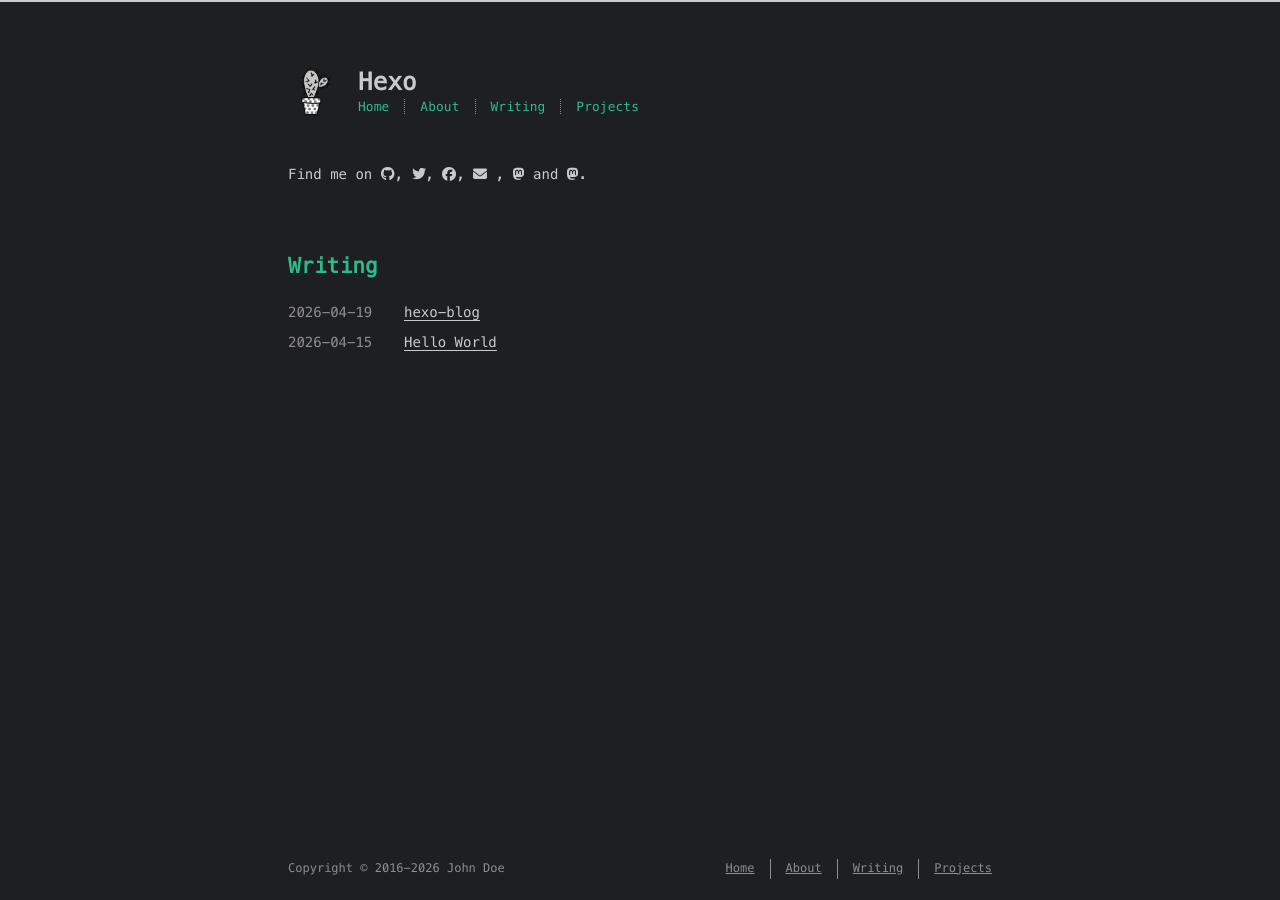
<file: index.html>
<!DOCTYPE html>
<html lang=en>
<head>
    <!-- so meta -->
    <meta charset="utf-8">
    <meta http-equiv="X-UA-Compatible" content="IE=edge">
    <meta name="HandheldFriendly" content="True">
    <meta name="viewport" content="width=device-width, initial-scale=1, maximum-scale=5" />
    <meta property="og:type" content="website">
<meta property="og:title" content="Hexo">
<meta property="og:url" content="http://example.com/index.html">
<meta property="og:site_name" content="Hexo">
<meta property="og:locale" content="en_US">
<meta property="article:author" content="John Doe">
<meta name="twitter:card" content="summary">
    
    
      
        
          <link rel="shortcut icon" href="/images/favicon.ico">
        
      
      
        
          <link rel="icon" type="image/png" href="/images/favicon-192x192.png" sizes="192x192">
        
      
      
        
          <link rel="apple-touch-icon" sizes="180x180" href="/images/apple-touch-icon.png">
        
      
    
    <!-- title -->
    <title>Hexo</title>
    <!-- async scripts -->
    <!-- Google Analytics -->


    <!-- Umami Analytics -->


    <!-- styles -->
    
<link rel="stylesheet" href="/css/style.css">

    <!-- persian styles -->
    
    <!-- rss -->
    
    
	<!-- mathjax -->
	
<meta name="generator" content="Hexo 8.1.1"></head>

<body class="max-width mx-auto px3 ltr">
    
    <div class="content index py4 h-card">
        
          <header id="header">
  <a class="u-url u-uid" href="/">
  
    
      <img id="logo" alt class="u-logo" src="/images/logo.png" />
    
  
    <div id="title">
      <h1 class="p-name">Hexo</h1>
    </div>
  </a>
  <div id="nav">
    <ul>
      <li class="icon">
        <a href="#" aria-label="Menu"><i class="fa-solid fa-bars fa-2x"></i></a>
      </li>
      <!--
     --><li><a href="/">Home</a></li><!--
   --><!--
     --><li><a href="/about/">About</a></li><!--
   --><!--
     --><li><a href="/archives/">Writing</a></li><!--
   --><!--
     --><li><a target="_blank" rel="noopener" href="http://github.com/probberechts">Projects</a></li><!--
   -->
    </ul>
  </div>
</header>

        
        <section id="about" class="p-note">
  
  
    <p>
      Find me on
      
      
      
        
        
          <a class="icon u-url" target="_blank" rel="noopener me" href="http://github.com/probberechts/cactus-dark" aria-label="github" title="github">
            <i class="fa-brands fa-github"></i><!--
      ---></a><!--
    ---><!--
    --->, 
        
      
        
        
          <a class="icon u-url" target="_blank" rel="noopener me" href="/" aria-label="twitter" title="twitter">
            <i class="fa-brands fa-twitter"></i><!--
      ---></a><!--
    ---><!--
    --->, 
        
      
        
        
          <a class="icon u-url" target="_blank" rel="noopener me" href="/" aria-label="facebook" title="facebook">
            <i class="fa-brands fa-facebook"></i><!--
      ---></a><!--
    ---><!--
    --->, 
        
      
        
        
          <a class="icon u-email" target="_blank" rel="noopener" href="mailto:name@email.com" aria-label="mail" title="mail">
            <i class="fa-solid fa-envelope"></i><!--
      ---></a>
        <!--
    --->, 
        
      
        
        
          <a class="icon u-url" target="_blank" rel="noopener me" href="https://mastodon.social/@alice" aria-label="mastodon.social" title="mastodon.social">
            <i class="fa-brands fa-mastodon"></i><!--
      ---></a><!--
    ---><!--
    ---> and 
        
      
        
        
          <a class="icon u-url" target="_blank" rel="noopener me" href="https://fosstodon.org/@alice" aria-label="fosstodon.org" title="fosstodon.org">
            <i class="fa-brands fa-mastodon"></i><!--
      ---></a><!--
    ---><!--
    --->.
        
      
    </p>
  
</section>

<section id="writing">
  <span class="h1"><a href="/archives/">Writing</a></span>
  
  <ul class="post-list">
    
    
      
    
    
      <li class="post-item">
        
    <div class="meta">
      
        
          <time datetime="2026-04-19T14:25:32.000Z" class="dt-published" itemprop="datePublished">2026-04-19</time>
        
      
    </div>


        <span>
    
        <a class="" href="/2026/04/19/hexo-blog/">hexo-blog</a>
    


</span>
      </li>
    
      <li class="post-item">
        
    <div class="meta">
      
        
          <time datetime="2026-04-15T02:03:24.305Z" class="dt-published" itemprop="datePublished">2026-04-15</time>
        
      
    </div>


        <span>
    
        <a class="" href="/2026/04/15/hello-world/">Hello World</a>
    


</span>
      </li>
    
  </ul>
  
</section>



        
        <footer id="footer">
  <div class="footer-left">
    Copyright &copy;
    
    
    2016-2026
    John Doe
  </div>
  <div class="footer-right">
    <nav>
      <ul>
        <!--
       --><li><a href="/">Home</a></li><!--
     --><!--
       --><li><a href="/about/">About</a></li><!--
     --><!--
       --><li><a href="/archives/">Writing</a></li><!--
     --><!--
       --><li><a target="_blank" rel="noopener" href="http://github.com/probberechts">Projects</a></li><!--
     -->
      </ul>
    </nav>
  </div>
</footer>

    </div>
    <!-- styles -->



  <link rel="preload" as="style" href="https://cdnjs.cloudflare.com/ajax/libs/font-awesome/6.4.0/css/all.min.css" crossorigin="anonymous" onload="this.onload=null;this.rel='stylesheet'"/>


    <!-- jquery -->

  <script src="https://cdnjs.cloudflare.com/ajax/libs/jquery/3.6.0/jquery.min.js" crossorigin="anonymous"></script>




<!-- clipboard -->


<script src="/js/main.js"></script>

<!-- search -->

<!-- Baidu Analytics -->

<!-- Cloudflare Analytics -->

<!-- Disqus Comments -->

<!-- utterances Comments -->

</body>
</html>
</file>
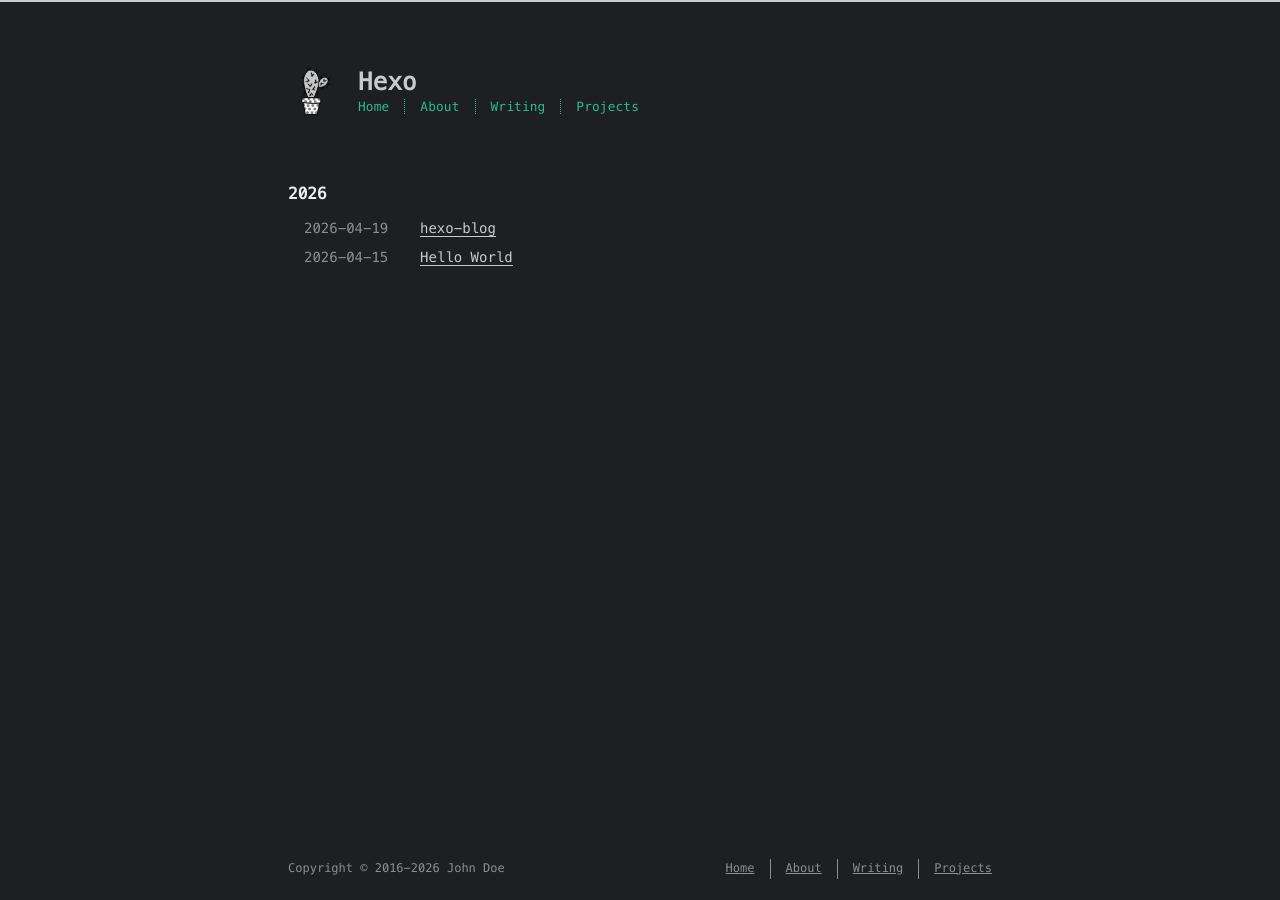
<file: archives/index.html>
<!DOCTYPE html>
<html lang=en>
<head>
    <!-- so meta -->
    <meta charset="utf-8">
    <meta http-equiv="X-UA-Compatible" content="IE=edge">
    <meta name="HandheldFriendly" content="True">
    <meta name="viewport" content="width=device-width, initial-scale=1, maximum-scale=5" />
    <meta property="og:type" content="website">
<meta property="og:title" content="Hexo">
<meta property="og:url" content="http://example.com/archives/index.html">
<meta property="og:site_name" content="Hexo">
<meta property="og:locale" content="en_US">
<meta property="article:author" content="John Doe">
<meta name="twitter:card" content="summary">
    
    
      
        
          <link rel="shortcut icon" href="/images/favicon.ico">
        
      
      
        
          <link rel="icon" type="image/png" href="/images/favicon-192x192.png" sizes="192x192">
        
      
      
        
          <link rel="apple-touch-icon" sizes="180x180" href="/images/apple-touch-icon.png">
        
      
    
    <!-- title -->
    <title>Writing</title>
    <!-- async scripts -->
    <!-- Google Analytics -->


    <!-- Umami Analytics -->


    <!-- styles -->
    
<link rel="stylesheet" href="/css/style.css">

    <!-- persian styles -->
    
    <!-- rss -->
    
    
	<!-- mathjax -->
	
<meta name="generator" content="Hexo 8.1.1"></head>

<body class="max-width mx-auto px3 ltr">
    
    <div class="content index py4 ">
        
          <header id="header">
  <a class="u-url u-uid" href="/">
  
    
      <img id="logo" alt class="u-logo" src="/images/logo.png" />
    
  
    <div id="title">
      <h1 class="p-name">Hexo</h1>
    </div>
  </a>
  <div id="nav">
    <ul>
      <li class="icon">
        <a href="#" aria-label="Menu"><i class="fa-solid fa-bars fa-2x"></i></a>
      </li>
      <!--
     --><li><a href="/">Home</a></li><!--
   --><!--
     --><li><a href="/about/">About</a></li><!--
   --><!--
     --><li><a href="/archives/">Writing</a></li><!--
   --><!--
     --><li><a target="_blank" rel="noopener" href="http://github.com/probberechts">Projects</a></li><!--
   -->
    </ul>
  </div>
</header>

        
        <div id="archive">
  <ul class="post-list">
    
    
    
    
      
      
      
      
        <li class="post-year"><h2>2026</h2></li>
      
      <li class="post-item">
        
    <div class="meta">
      
        
          <time datetime="2026-04-19T14:25:32.000Z" class="dt-published" itemprop="datePublished">2026-04-19</time>
        
      
    </div>


        <span>
    
        <a class="" href="/2026/04/19/hexo-blog/">hexo-blog</a>
    


</span>
      </li>
    
      
      
      
      
      <li class="post-item">
        
    <div class="meta">
      
        
          <time datetime="2026-04-15T02:03:24.305Z" class="dt-published" itemprop="datePublished">2026-04-15</time>
        
      
    </div>


        <span>
    
        <a class="" href="/2026/04/15/hello-world/">Hello World</a>
    


</span>
      </li>
    
  </ul>
  

</div>

        
        <footer id="footer">
  <div class="footer-left">
    Copyright &copy;
    
    
    2016-2026
    John Doe
  </div>
  <div class="footer-right">
    <nav>
      <ul>
        <!--
       --><li><a href="/">Home</a></li><!--
     --><!--
       --><li><a href="/about/">About</a></li><!--
     --><!--
       --><li><a href="/archives/">Writing</a></li><!--
     --><!--
       --><li><a target="_blank" rel="noopener" href="http://github.com/probberechts">Projects</a></li><!--
     -->
      </ul>
    </nav>
  </div>
</footer>

    </div>
    <!-- styles -->



  <link rel="preload" as="style" href="https://cdnjs.cloudflare.com/ajax/libs/font-awesome/6.4.0/css/all.min.css" crossorigin="anonymous" onload="this.onload=null;this.rel='stylesheet'"/>


    <!-- jquery -->

  <script src="https://cdnjs.cloudflare.com/ajax/libs/jquery/3.6.0/jquery.min.js" crossorigin="anonymous"></script>




<!-- clipboard -->


<script src="/js/main.js"></script>

<!-- search -->

<!-- Baidu Analytics -->

<!-- Cloudflare Analytics -->

<!-- Disqus Comments -->

<!-- utterances Comments -->

</body>
</html>
</file>
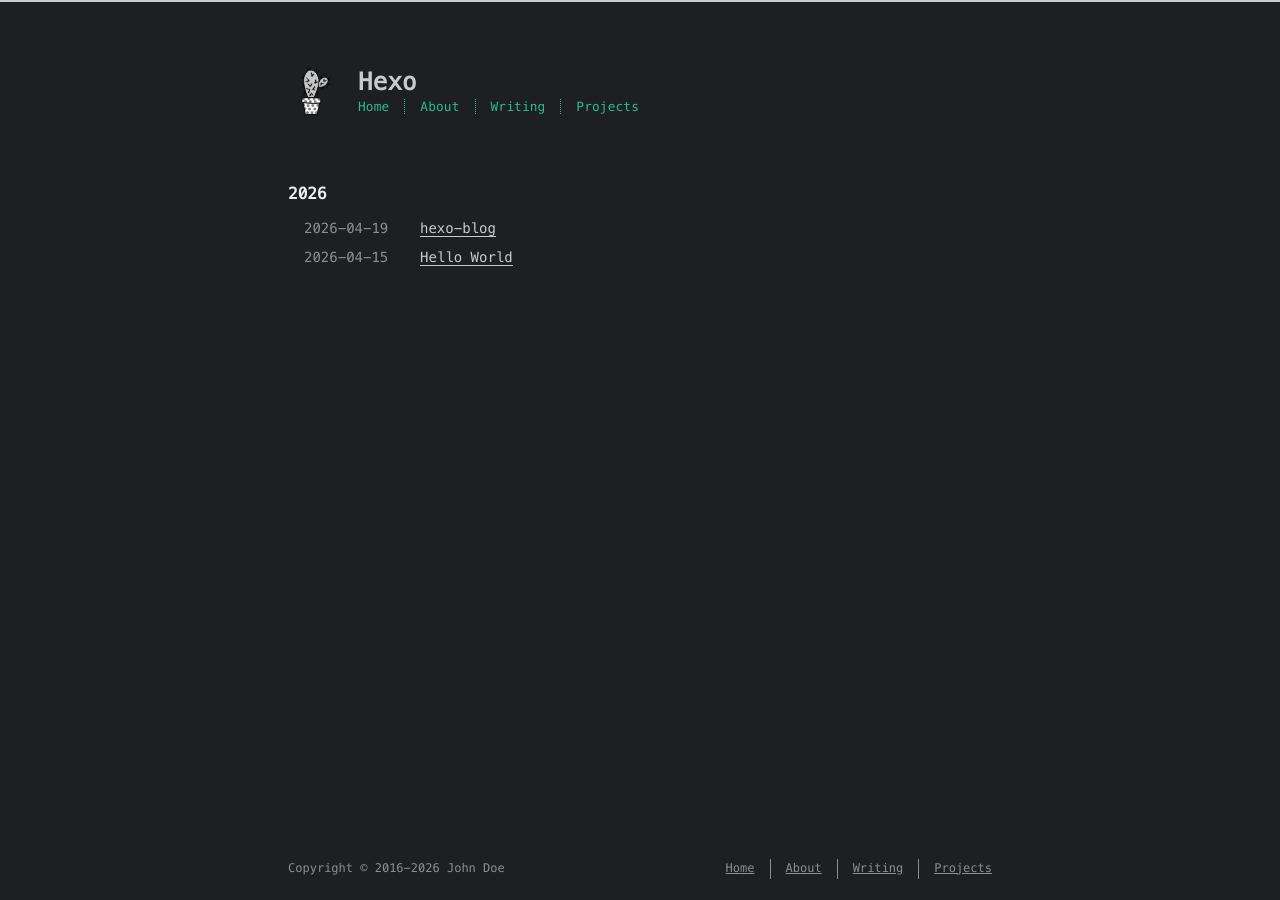
<file: archives/2026/index.html>
<!DOCTYPE html>
<html lang=en>
<head>
    <!-- so meta -->
    <meta charset="utf-8">
    <meta http-equiv="X-UA-Compatible" content="IE=edge">
    <meta name="HandheldFriendly" content="True">
    <meta name="viewport" content="width=device-width, initial-scale=1, maximum-scale=5" />
    <meta property="og:type" content="website">
<meta property="og:title" content="Hexo">
<meta property="og:url" content="http://example.com/archives/2026/index.html">
<meta property="og:site_name" content="Hexo">
<meta property="og:locale" content="en_US">
<meta property="article:author" content="John Doe">
<meta name="twitter:card" content="summary">
    
    
      
        
          <link rel="shortcut icon" href="/images/favicon.ico">
        
      
      
        
          <link rel="icon" type="image/png" href="/images/favicon-192x192.png" sizes="192x192">
        
      
      
        
          <link rel="apple-touch-icon" sizes="180x180" href="/images/apple-touch-icon.png">
        
      
    
    <!-- title -->
    <title>Writing: 2026</title>
    <!-- async scripts -->
    <!-- Google Analytics -->


    <!-- Umami Analytics -->


    <!-- styles -->
    
<link rel="stylesheet" href="/css/style.css">

    <!-- persian styles -->
    
    <!-- rss -->
    
    
	<!-- mathjax -->
	
<meta name="generator" content="Hexo 8.1.1"></head>

<body class="max-width mx-auto px3 ltr">
    
    <div class="content index py4 ">
        
          <header id="header">
  <a class="u-url u-uid" href="/">
  
    
      <img id="logo" alt class="u-logo" src="/images/logo.png" />
    
  
    <div id="title">
      <h1 class="p-name">Hexo</h1>
    </div>
  </a>
  <div id="nav">
    <ul>
      <li class="icon">
        <a href="#" aria-label="Menu"><i class="fa-solid fa-bars fa-2x"></i></a>
      </li>
      <!--
     --><li><a href="/">Home</a></li><!--
   --><!--
     --><li><a href="/about/">About</a></li><!--
   --><!--
     --><li><a href="/archives/">Writing</a></li><!--
   --><!--
     --><li><a target="_blank" rel="noopener" href="http://github.com/probberechts">Projects</a></li><!--
   -->
    </ul>
  </div>
</header>

        
        <div id="archive">
  <ul class="post-list">
    
    
    
    
      
      
      
      
        <li class="post-year"><h2>2026</h2></li>
      
      <li class="post-item">
        
    <div class="meta">
      
        
          <time datetime="2026-04-19T14:25:32.000Z" class="dt-published" itemprop="datePublished">2026-04-19</time>
        
      
    </div>


        <span>
    
        <a class="" href="/2026/04/19/hexo-blog/">hexo-blog</a>
    


</span>
      </li>
    
      
      
      
      
      <li class="post-item">
        
    <div class="meta">
      
        
          <time datetime="2026-04-15T02:03:24.305Z" class="dt-published" itemprop="datePublished">2026-04-15</time>
        
      
    </div>


        <span>
    
        <a class="" href="/2026/04/15/hello-world/">Hello World</a>
    


</span>
      </li>
    
  </ul>
  

</div>

        
        <footer id="footer">
  <div class="footer-left">
    Copyright &copy;
    
    
    2016-2026
    John Doe
  </div>
  <div class="footer-right">
    <nav>
      <ul>
        <!--
       --><li><a href="/">Home</a></li><!--
     --><!--
       --><li><a href="/about/">About</a></li><!--
     --><!--
       --><li><a href="/archives/">Writing</a></li><!--
     --><!--
       --><li><a target="_blank" rel="noopener" href="http://github.com/probberechts">Projects</a></li><!--
     -->
      </ul>
    </nav>
  </div>
</footer>

    </div>
    <!-- styles -->



  <link rel="preload" as="style" href="https://cdnjs.cloudflare.com/ajax/libs/font-awesome/6.4.0/css/all.min.css" crossorigin="anonymous" onload="this.onload=null;this.rel='stylesheet'"/>


    <!-- jquery -->

  <script src="https://cdnjs.cloudflare.com/ajax/libs/jquery/3.6.0/jquery.min.js" crossorigin="anonymous"></script>




<!-- clipboard -->


<script src="/js/main.js"></script>

<!-- search -->

<!-- Baidu Analytics -->

<!-- Cloudflare Analytics -->

<!-- Disqus Comments -->

<!-- utterances Comments -->

</body>
</html>
</file>
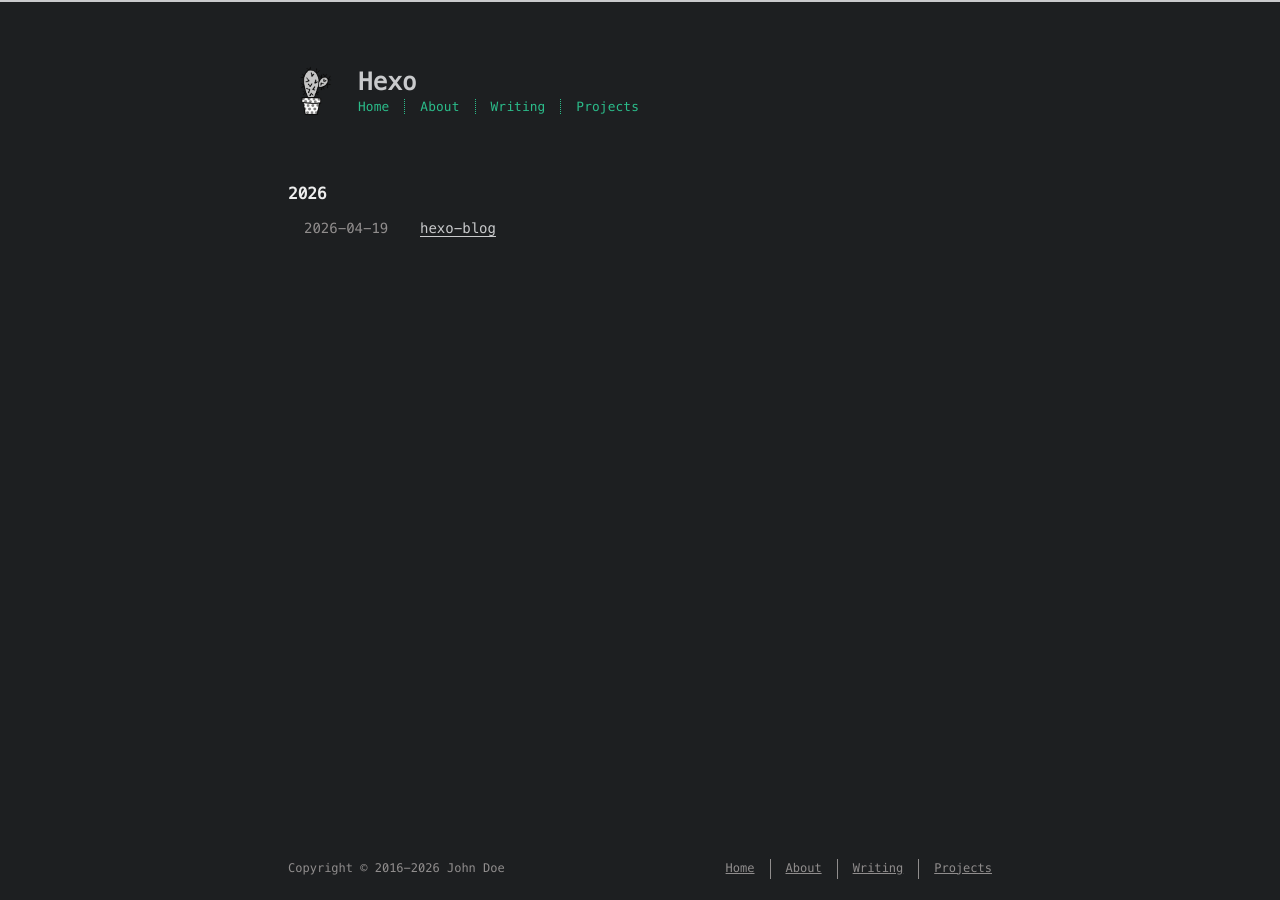
<file: tags/hexo部署/index.html>
<!DOCTYPE html>
<html lang=en>
<head>
    <!-- so meta -->
    <meta charset="utf-8">
    <meta http-equiv="X-UA-Compatible" content="IE=edge">
    <meta name="HandheldFriendly" content="True">
    <meta name="viewport" content="width=device-width, initial-scale=1, maximum-scale=5" />
    <meta property="og:type" content="website">
<meta property="og:title" content="Hexo">
<meta property="og:url" content="http://example.com/tags/hexo%E9%83%A8%E7%BD%B2/index.html">
<meta property="og:site_name" content="Hexo">
<meta property="og:locale" content="en_US">
<meta property="article:author" content="John Doe">
<meta name="twitter:card" content="summary">
    
    
      
        
          <link rel="shortcut icon" href="/images/favicon.ico">
        
      
      
        
          <link rel="icon" type="image/png" href="/images/favicon-192x192.png" sizes="192x192">
        
      
      
        
          <link rel="apple-touch-icon" sizes="180x180" href="/images/apple-touch-icon.png">
        
      
    
    <!-- title -->
    <title>Tag: hexo部署</title>
    <!-- async scripts -->
    <!-- Google Analytics -->


    <!-- Umami Analytics -->


    <!-- styles -->
    
<link rel="stylesheet" href="/css/style.css">

    <!-- persian styles -->
    
    <!-- rss -->
    
    
	<!-- mathjax -->
	
<meta name="generator" content="Hexo 8.1.1"></head>

<body class="max-width mx-auto px3 ltr">
    
    <div class="content index py4 ">
        
          <header id="header">
  <a class="u-url u-uid" href="/">
  
    
      <img id="logo" alt class="u-logo" src="/images/logo.png" />
    
  
    <div id="title">
      <h1 class="p-name">Hexo</h1>
    </div>
  </a>
  <div id="nav">
    <ul>
      <li class="icon">
        <a href="#" aria-label="Menu"><i class="fa-solid fa-bars fa-2x"></i></a>
      </li>
      <!--
     --><li><a href="/">Home</a></li><!--
   --><!--
     --><li><a href="/about/">About</a></li><!--
   --><!--
     --><li><a href="/archives/">Writing</a></li><!--
   --><!--
     --><li><a target="_blank" rel="noopener" href="http://github.com/probberechts">Projects</a></li><!--
   -->
    </ul>
  </div>
</header>

        
        <div id="archive">
  <ul class="post-list">
    
    
    
    
      
      
      
      
        <li class="post-year"><h2>2026</h2></li>
      
      <li class="post-item">
        
    <div class="meta">
      
        
          <time datetime="2026-04-19T14:25:32.000Z" class="dt-published" itemprop="datePublished">2026-04-19</time>
        
      
    </div>


        <span>
    
        <a class="" href="/2026/04/19/hexo-blog/">hexo-blog</a>
    


</span>
      </li>
    
  </ul>
  

</div>

        
        <footer id="footer">
  <div class="footer-left">
    Copyright &copy;
    
    
    2016-2026
    John Doe
  </div>
  <div class="footer-right">
    <nav>
      <ul>
        <!--
       --><li><a href="/">Home</a></li><!--
     --><!--
       --><li><a href="/about/">About</a></li><!--
     --><!--
       --><li><a href="/archives/">Writing</a></li><!--
     --><!--
       --><li><a target="_blank" rel="noopener" href="http://github.com/probberechts">Projects</a></li><!--
     -->
      </ul>
    </nav>
  </div>
</footer>

    </div>
    <!-- styles -->



  <link rel="preload" as="style" href="https://cdnjs.cloudflare.com/ajax/libs/font-awesome/6.4.0/css/all.min.css" crossorigin="anonymous" onload="this.onload=null;this.rel='stylesheet'"/>


    <!-- jquery -->

  <script src="https://cdnjs.cloudflare.com/ajax/libs/jquery/3.6.0/jquery.min.js" crossorigin="anonymous"></script>




<!-- clipboard -->


<script src="/js/main.js"></script>

<!-- search -->

<!-- Baidu Analytics -->

<!-- Cloudflare Analytics -->

<!-- Disqus Comments -->

<!-- utterances Comments -->

</body>
</html>
</file>
<file: css/style.css>
.inline {
  display: inline;
}
.block {
  display: block;
}
.inline-block {
  display: inline-block;
}
.table {
  display: table;
}
.table-cell {
  display: table-cell;
}
.overflow-hidden {
  overflow: hidden;
}
.overflow-scroll {
  overflow: scroll;
}
.overflow-auto {
  overflow: auto;
}
.clearfix:before,
.clearfix:after {
  display: table;
  content: " ";
}
.clearfix:after {
  clear: both;
}
.left {
  float: left;
}
.right {
  float: right;
}
.fit {
  max-width: 100%;
}
.truncate {
  display: inline-block;
  overflow: hidden;
  text-overflow: ellipsis;
  white-space: nowrap;
}
.max-width-1 {
  max-width: 24rem;
}
.max-width-2 {
  max-width: 32rem;
}
.max-width-3 {
  max-width: 48rem;
}
.max-width-4 {
  max-width: 64rem;
}
.border-box {
  box-sizing: border-box;
}
.m0 {
  margin: 0;
}
.mt0 {
  margin-top: 0;
}
.mr0 {
  margin-right: 0;
}
.mb0 {
  margin-bottom: 0;
}
.ml0 {
  margin-left: 0;
}
.mx0 {
  margin-right: 0;
  margin-left: 0;
}
.my0 {
  margin-top: 0;
  margin-bottom: 0;
}
.m1 {
  margin: 0.5rem;
}
.mt1 {
  margin-top: 0.5rem;
}
.mr1 {
  margin-right: 0.5rem;
}
.mb1 {
  margin-bottom: 0.5rem;
}
.ml1 {
  margin-left: 0.5rem;
}
.mx1 {
  margin-right: 0.5rem;
  margin-left: 0.5rem;
}
.my1 {
  margin-top: 0.5rem;
  margin-bottom: 0.5rem;
}
.m2 {
  margin: 1rem;
}
.mt2 {
  margin-top: 1rem;
}
.mr2 {
  margin-right: 1rem;
}
.mb2 {
  margin-bottom: 1rem;
}
.ml2 {
  margin-left: 1rem;
}
.mx2 {
  margin-right: 1rem;
  margin-left: 1rem;
}
.my2 {
  margin-top: 1rem;
  margin-bottom: 1rem;
}
.m3 {
  margin: 2rem;
}
.mt3 {
  margin-top: 2rem;
}
.mr3 {
  margin-right: 2rem;
}
.mb3 {
  margin-bottom: 2rem;
}
.ml3 {
  margin-left: 2rem;
}
.mx3 {
  margin-right: 2rem;
  margin-left: 2rem;
}
.my3 {
  margin-top: 2rem;
  margin-bottom: 2rem;
}
.m4 {
  margin: 4rem;
}
.mt4 {
  margin-top: 4rem;
}
.mr4 {
  margin-right: 4rem;
}
.mb4 {
  margin-bottom: 4rem;
}
.ml4 {
  margin-left: 4rem;
}
.mx4 {
  margin-right: 4rem;
  margin-left: 4rem;
}
.my4 {
  margin-top: 4rem;
  margin-bottom: 4rem;
}
.mxn1 {
  margin-right: -0.5rem;
  margin-left: -0.5rem;
}
.mxn2 {
  margin-right: -1rem;
  margin-left: -1rem;
}
.mxn3 {
  margin-right: -2rem;
  margin-left: -2rem;
}
.mxn4 {
  margin-right: -4rem;
  margin-left: -4rem;
}
.ml-auto {
  margin-left: auto;
}
.mr-auto {
  margin-right: auto;
}
.mx-auto {
  margin-right: auto;
  margin-left: auto;
}
.p0 {
  padding: 0;
}
.pt0 {
  padding-top: 0;
}
.pr0 {
  padding-right: 0;
}
.pb0 {
  padding-bottom: 0;
}
.pl0 {
  padding-left: 0;
}
.px0 {
  padding-right: 0;
  padding-left: 0;
}
.py0 {
  padding-top: 0;
  padding-bottom: 0;
}
.p1 {
  padding: 0.5rem;
}
.pt1 {
  padding-top: 0.5rem;
}
.pr1 {
  padding-right: 0.5rem;
}
.pb1 {
  padding-bottom: 0.5rem;
}
.pl1 {
  padding-left: 0.5rem;
}
.py1 {
  padding-top: 0.5rem;
  padding-bottom: 0.5rem;
}
.px1 {
  padding-right: 0.5rem;
  padding-left: 0.5rem;
}
.p2 {
  padding: 1rem;
}
.pt2 {
  padding-top: 1rem;
}
.pr2 {
  padding-right: 1rem;
}
.pb2 {
  padding-bottom: 1rem;
}
.pl2 {
  padding-left: 1rem;
}
.py2 {
  padding-top: 1rem;
  padding-bottom: 1rem;
}
.px2 {
  padding-right: 1rem;
  padding-left: 1rem;
}
.p3 {
  padding: 2rem;
}
.pt3 {
  padding-top: 2rem;
}
.pr3 {
  padding-right: 2rem;
}
.pb3 {
  padding-bottom: 2rem;
}
.pl3 {
  padding-left: 2rem;
}
.py3 {
  padding-top: 2rem;
  padding-bottom: 2rem;
}
.px3 {
  padding-right: 2rem;
  padding-left: 2rem;
}
.p4 {
  padding: 4rem;
}
.pt4 {
  padding-top: 4rem;
}
.pr4 {
  padding-right: 4rem;
}
.pb4 {
  padding-bottom: 4rem;
}
.pl4 {
  padding-left: 4rem;
}
.py4 {
  padding-top: 4rem;
  padding-bottom: 4rem;
}
.px4 {
  padding-right: 4rem;
  padding-left: 4rem;
}
body h1,
body .h1 {
  display: block;
  margin-top: 3rem;
  margin-bottom: 1rem;
  color: #2bbc8a;
  letter-spacing: 0.01em;
  font-weight: 700;
  font-style: normal;
  font-size: 1.5em;
  -moz-osx-font-smoothing: grayscale;
  -webkit-font-smoothing: antialiased;
}
body h2,
body .h2 {
  position: relative;
  display: block;
  margin-top: 2rem;
  margin-bottom: 0.5rem;
  color: #eee;
  text-transform: none;
  letter-spacing: normal;
  font-weight: bold;
  font-size: 1rem;
}
body h3 {
  color: #eee;
  text-decoration: underline;
  font-weight: bold;
  font-size: 0.9rem;
}
body h4,
body h5,
body h6 {
  display: inline;
  text-decoration: none;
  color: #ccc;
  font-weight: bold;
  font-size: 0.9rem;
}
body h3,
body h4,
body h5,
body h6 {
  margin-top: 0.9rem;
  margin-bottom: 0.5rem;
}
body hr {
  border: 0.5px dashed #ccc;
  opacity: 0.5;
  margin: 0;
  margin-top: 20px;
  margin-bottom: 20px;
}
body strong {
  font-weight: bold;
}
body em,
body cite {
  font-style: italic;
}
body sup,
body sub {
  position: relative;
  vertical-align: baseline;
  font-size: 0.75em;
  line-height: 0;
}
body sup {
  top: -0.5em;
}
body sub {
  bottom: -0.2em;
}
body small {
  font-size: 0.85em;
}
body acronym,
body abbr {
  border-bottom: 1px dotted;
}
body ul,
body ol,
body dl {
  line-height: 1.725;
}
body ul ul,
body ol ul,
body ul ol,
body ol ol {
  margin-top: 0;
  margin-bottom: 0;
}
body ol {
  list-style: decimal;
}
body dt {
  font-weight: bold;
}
body table {
  width: 100%;
  border-collapse: collapse;
  text-align: left;
  font-size: 12px;
  overflow: auto;
  display: block;
}
body th {
  padding: 8px;
  border-bottom: 1px dashed #908d8d;
  color: #eee;
  font-weight: bold;
  font-size: 13px;
}
body td {
  padding: 0 8px;
  border-bottom: none;
}
@font-face {
  font-style: normal;
  font-family: "Meslo LG";
  src: local("Meslo LG S"), url("../lib/meslo-LG/MesloLGS-Regular.ttf") format("truetype");
}
*,
*:before,
*:after {
  box-sizing: border-box;
}
/* Scroll bar */
/* For Firefox */
* {
  scrollbar-color: #999 transparent;
}
/* For Chrome, Edge, and Safari */
*::-webkit-scrollbar {
  width: 8px;
  height: 6px;
}
*::-webkit-scrollbar-track {
  background: transparent;
}
*::-webkit-scrollbar-thumb {
  background-color: #999;
  border-radius: 6px;
}
*::-webkit-scrollbar-thumb:hover {
  background-color: #7a7a7a;
}
*::-webkit-scrollbar-thumb:active {
  background-color: #6b6b6b;
}
html {
  margin: 0;
  padding: 0;
  height: 100%;
  border-top: 2px solid #c9cacc;
  -webkit-text-size-adjust: 100%;
  -ms-text-size-adjust: 100%;
}
body {
  margin: 0;
  height: 100%;
  background-color: #1d1f21;
  color: #c9cacc;
  font-weight: 400;
  font-size: 14px;
  font-family: "Menlo", "Meslo LG", monospace;
  line-height: 1.725;
  text-rendering: geometricPrecision;
  -moz-osx-font-smoothing: grayscale;
  -webkit-font-smoothing: antialiased;
}
.content {
  position: relative;
  display: flex;
  flex-direction: column;
  min-height: 100%;
  overflow-wrap: break-word;
}
.content p {
  hyphens: auto;
  -moz-hyphens: auto;
  -ms-hyphens: auto;
  -webkit-hyphens: auto;
}
.content code {
  hyphens: manual;
  -moz-hyphens: manual;
  -ms-hyphens: manual;
  -webkit-hyphens: manual;
}
.content a {
  color: #c9cacc;
  text-decoration: none;
  background-image: linear-gradient(transparent, transparent 5px, #c9cacc 5px, #c9cacc);
  background-position: bottom;
  background-size: 100% 6px;
  background-repeat: repeat-x;
}
.content a:hover {
  background-image: linear-gradient(transparent, transparent 4px, #d480aa 4px, #d480aa);
}
.content a.icon {
  background: none;
}
.content a.icon:hover {
  color: #d480aa;
}
.content h1 a,
.content .h1 a,
.content h2 a,
.content h3 a,
.content h4 a,
.content h5 a,
.content h6 a {
  background: none;
  color: inherit;
  text-decoration: none;
}
.content h1 a:hover,
.content .h1 a:hover,
.content h2 a:hover,
.content h3 a:hover,
.content h4 a:hover,
.content h5 a:hover,
.content h6 a:hover {
  background-image: linear-gradient(transparent, transparent 6px, #d480aa 6px, #d480aa);
  background-position: bottom;
  background-size: 100% 6px;
  background-repeat: repeat-x;
}
.content h6 a {
  background: none;
  color: inherit;
  text-decoration: none;
}
.content h6 a:hover {
  background-image: linear-gradient(transparent, transparent 6px, #d480aa 6px, #d480aa);
  background-position: bottom;
  background-size: 100% 6px;
  background-repeat: repeat-x;
}
@media (min-width: 540px) {
  .image-wrap {
    flex-direction: row;
    margin-bottom: 2rem;
  }
  .image-wrap .image-block {
    flex: 1 0 35%;
    margin-right: 2rem;
  }
  .image-wrap p {
    flex: 1 0 65%;
  }
}
.max-width {
  max-width: 48rem;
}
@media (max-width: 480px) {
  .px3 {
    padding-right: 1rem;
    padding-left: 1rem;
  }
  .my4 {
    margin-top: 2rem;
    margin-bottom: 2rem;
  }
}
@media (min-width: 480px) {
  p {
    text-align: justify;
  }
}
#header {
  margin: 0 auto 2rem;
  width: 100%;
}
#header h1,
#header .h1 {
  margin-top: 0;
  margin-bottom: 0;
  color: #c9cacc;
  letter-spacing: 0.01em;
  font-weight: 700;
  font-style: normal;
  font-size: 1.5rem;
  line-height: 2rem;
  -moz-osx-font-smoothing: grayscale;
  -webkit-font-smoothing: antialiased;
}
#header a {
  background: none;
  color: inherit;
  text-decoration: none;
}
#header #logo {
  display: inline-block;
  float: left;
  margin-right: 20px;
  width: 50px;
  height: 50px;
  border-radius: 5px;
  background-size: 50px 50px;
  background-repeat: no-repeat;
  filter: grayscale(100%);
  -webkit-filter: grayscale(100%);
}
#header #nav {
  color: #2bbc8a;
  letter-spacing: 0.01em;
  font-weight: 200;
  font-style: normal;
  font-size: 0.8rem;
}
#header #nav ul {
  margin: 0;
  padding: 0;
  list-style-type: none;
  line-height: 15px;
}
#header #nav ul a {
  margin-right: 15px;
  color: #2bbc8a;
}
#header #nav ul a:hover {
  background-image: linear-gradient(transparent, transparent 5px, #2bbc8a 5px, #2bbc8a);
  background-position: bottom;
  background-size: 100% 6px;
  background-repeat: repeat-x;
}
#header #nav ul li {
  display: inline-block;
  margin-right: 15px;
  border-right: 1px dotted;
  border-color: #2bbc8a;
  vertical-align: middle;
}
#header #nav ul .icon {
  display: none;
}
#header #nav ul li:last-child {
  margin-right: 0;
  border-right: 0;
}
#header #nav ul li:last-child a {
  margin-right: 0;
}
#header:hover #logo {
  filter: none;
  -webkit-filter: none;
}
@media screen and (max-width: 480px) {
  #header #title {
    display: table;
    margin-right: 5rem;
    min-height: 50px;
  }
  #header #title h1 {
    display: table-cell;
    vertical-align: middle;
  }
  #header #nav ul a:hover {
    background: none;
  }
  #header #nav ul li {
    display: none;
    border-right: 0;
  }
  #header #nav ul li.icon {
    position: absolute;
    top: 77px;
    right: 1rem;
    display: inline-block;
    text-align: center;
  }
  #header #nav ul.responsive li {
    display: block;
  }
  #header #nav ul a[aria-label="Menu"] {
    display: inline-block;
    min-width: 48px;
    min-height: 48px;
  }
  #header #nav li:not(:first-child) {
    padding-top: 1rem;
    padding-left: 70px;
    font-size: 1rem;
  }
}
#header-post {
  position: fixed;
  top: 2rem;
  right: 0;
  display: inline-block;
  float: right;
  z-index: 100;
}
#header-post a {
  background: none;
  color: inherit;
  text-decoration: none;
}
#header-post a.icon {
  background: none;
}
#header-post a.icon:hover {
  color: #d480aa;
}
#header-post ol {
  list-style-type: none;
}
#header-post ul {
  display: inline-block;
  margin: 0;
  padding: 0;
  list-style-type: none;
}
#header-post ul li {
  display: inline-block;
  margin-right: 15px;
  vertical-align: middle;
}
#header-post ul li:last-child {
  margin-right: 0;
}
#header-post #menu-icon {
  float: right;
  margin-right: 2rem;
  margin-left: 15px;
}
#header-post #menu-icon:hover {
  color: #2bbc8a;
}
#header-post #menu-icon-tablet {
  float: right;
  margin-right: 2rem;
  margin-left: 15px;
}
#header-post #menu-icon-tablet:hover {
  color: #2bbc8a;
}
#header-post #top-icon-tablet {
  position: fixed;
  right: 2rem;
  bottom: 2rem;
  margin-right: 2rem;
  margin-left: 15px;
}
#header-post #top-icon-tablet:hover {
  color: #2bbc8a;
}
#header-post .active {
  color: #2bbc8a;
}
#header-post #menu {
  display: none;
  margin-right: 2rem;
}
#header-post #nav {
  color: #2bbc8a;
  letter-spacing: 0.01em;
  font-weight: 200;
  font-style: normal;
  font-size: 0.8rem;
}
#header-post #nav ul {
  line-height: 15px;
}
#header-post #nav ul a {
  margin-right: 15px;
  color: #2bbc8a;
}
#header-post #nav ul a:hover {
  background-image: linear-gradient(transparent, transparent 5px, #2bbc8a 5px, #2bbc8a);
  background-position: bottom;
  background-size: 100% 6px;
  background-repeat: repeat-x;
}
#header-post #nav ul li {
  border-right: 1px dotted #2bbc8a;
}
#header-post #nav ul li:last-child {
  margin-right: 0;
  border-right: 0;
}
#header-post #nav ul li:last-child a {
  margin-right: 0;
}
#header-post #actions {
  float: right;
  margin-top: 2rem;
  margin-right: 2rem;
  width: 100%;
  text-align: right;
}
#header-post #actions ul {
  display: block;
}
#header-post #actions .info {
  display: block;
  font-style: italic;
}
#header-post #share {
  clear: both;
  padding-top: 1rem;
  padding-right: 2rem;
  text-align: right;
}
#header-post #share li {
  display: block;
  margin: 0;
}
#header-post #toc {
  float: right;
  clear: both;
  overflow: auto;
  margin-top: 1rem;
  padding-right: 2rem;
  max-width: 20em;
  max-height: calc(95vh - 7rem);
  text-align: right;
}
#header-post #toc a:hover {
  color: #d480aa;
}
#header-post #toc .toc-level-1 > .toc-link {
  display: none;
}
#header-post #toc .toc-level-2 {
  color: #c9cacc;
  font-size: 0.8rem;
}
#header-post #toc .toc-level-2:before {
  color: #2bbc8a;
  content: "#";
}
#header-post #toc .toc-level-3 {
  color: #908d8d;
  font-size: 0.7rem;
}
#header-post #toc .toc-level-4 {
  color: #747070;
  font-size: 0.4rem;
}
#header-post #toc .toc-level-5 {
  display: none;
}
#header-post #toc .toc-level-6 {
  display: none;
}
#header-post #toc .toc-number {
  display: none;
}
@media screen and (max-width: 500px) {
  #header-post {
    display: none;
  }
}
@media screen and (max-width: 900px) {
  #header-post #menu-icon {
    display: none;
  }
  #header-post #actions {
    display: none;
  }
}
@media screen and (max-width: 1199px) {
  #header-post #toc {
    display: none;
  }
}
@media screen and (min-width: 900px) {
  #header-post #menu-icon-tablet {
    display: none !important;
  }
  #header-post #top-icon-tablet {
    display: none !important;
  }
}
@media screen and (min-width: 1199px) {
  #header-post #actions {
    width: auto;
  }
  #header-post #actions ul {
    display: inline-block;
    float: right;
  }
  #header-post #actions .info {
    display: inline;
    float: left;
    margin-right: 2rem;
    font-style: italic;
  }
}
@media print {
  #header-post {
    display: none;
  }
  #footer-post-container {
    display: none;
  }
}
#footer-post {
  position: fixed;
  right: 0;
  bottom: 0;
  left: 0;
  z-index: 5000000;
  width: 100%;
  border-top: 1px solid #908d8d;
  background: #212326;
  transition: opacity 0.2s;
}
#footer-post a {
  background: none;
  color: inherit;
  text-decoration: none;
}
#footer-post a.icon {
  background: none;
}
#footer-post a.icon:hover {
  color: #d480aa;
}
#footer-post #nav-footer {
  padding-right: 1rem;
  padding-left: 1rem;
  background: #323539;
  text-align: center;
}
#footer-post #nav-footer a {
  color: #2bbc8a;
  font-size: 1em;
}
#footer-post #nav-footer a:hover {
  background-image: linear-gradient(transparent, transparent 5px, #2bbc8a 5px, #2bbc8a);
  background-position: bottom;
  background-size: 100% 6px;
  background-repeat: repeat-x;
}
#footer-post #nav-footer ul {
  display: table;
  margin: 0;
  padding: 0;
  width: 100%;
  list-style-type: none;
}
#footer-post #nav-footer ul li {
  display: inline-table;
  padding: 10px;
  width: 20%;
  vertical-align: middle;
}
#footer-post #actions-footer {
  overflow: auto;
  margin-top: 1rem;
  margin-bottom: 1rem;
  padding-right: 1rem;
  padding-left: 1rem;
  width: 100%;
  text-align: center;
  white-space: nowrap;
}
#footer-post #actions-footer a {
  display: inline-block;
  padding-left: 1rem;
  color: #2bbc8a;
}
#footer-post #share-footer {
  padding-right: 1rem;
  padding-left: 1rem;
  background: #323539;
  text-align: center;
}
#footer-post #share-footer ul {
  display: table;
  margin: 0;
  padding: 0;
  width: 100%;
  list-style-type: none;
}
#footer-post #share-footer ul li {
  display: inline-table;
  padding: 10px;
  width: 20%;
  vertical-align: middle;
}
#footer-post #toc-footer {
  clear: both;
  padding-top: 1rem;
  padding-bottom: 1rem;
  background: #323539;
  text-align: left;
}
#footer-post #toc-footer ol {
  margin: 0;
  padding-left: 20px;
  list-style-type: none;
}
#footer-post #toc-footer ol li {
  line-height: 30px;
}
#footer-post #toc-footer a:hover {
  color: #d480aa;
}
#footer-post #toc-footer .toc-level-1 > .toc-link {
  display: none;
}
#footer-post #toc-footer .toc-level-2 {
  color: #c9cacc;
  font-size: 0.8rem;
}
#footer-post #toc-footer .toc-level-2:before {
  color: #2bbc8a;
  content: "#";
}
#footer-post #toc-footer .toc-level-3 {
  color: #908d8d;
  font-size: 0.7rem;
  line-height: 15px;
}
#footer-post #toc-footer .toc-level-4 {
  display: none;
}
#footer-post #toc-footer .toc-level-5 {
  display: none;
}
#footer-post #toc-footer .toc-level-6 {
  display: none;
}
#footer-post #toc-footer .toc-number {
  display: none;
}
@media screen and (min-width: 500px) {
  #footer-post-container {
    display: none;
  }
}
.post-list {
  padding: 0;
}
.post-list .post-item {
  margin-bottom: 1rem;
  margin-left: 0;
  list-style-type: none;
}
.post-list .post-item .meta {
  display: block;
  margin-right: 16px;
  min-width: 100px;
  color: #908d8d;
  font-size: 14px;
}
@media (min-width: 480px) {
  .post-list .post-item {
    display: flex;
    margin-bottom: 5px;
  }
  .post-list .post-item .meta {
    text-align: left;
  }
}
.project-list {
  padding: 0;
  list-style: none;
}
.project-list .project-item {
  margin-bottom: 5px;
}
.project-list .project-item p {
  display: inline;
}
article header .posttitle {
  margin-top: 0;
  margin-bottom: 0;
  text-transform: none;
  font-size: 1.5em;
  line-height: 1.25;
}
article header .meta {
  margin-top: 0;
  margin-bottom: 1rem;
}
article header .meta * {
  color: #ccc;
  font-size: 0.85rem;
}
article header .author {
  text-transform: uppercase;
  letter-spacing: 0.01em;
  font-weight: 700;
}
article header .postdate {
  display: inline;
}
article .content h2:before {
  position: absolute;
  top: -4px;
  left: -1rem;
  color: #2bbc8a;
  content: "#";
  font-weight: bold;
  font-size: 1.2rem;
}
article .content img,
article .content video {
  display: block;
  margin: auto;
  max-width: 100%;
  height: auto;
}
article .content .video-container {
  position: relative;
  overflow: hidden;
  padding-top: 56.25%;
  height: 0;
}
article .content .video-container iframe,
article .content .video-container object,
article .content .video-container embed {
  position: absolute;
  top: 0;
  left: 0;
  margin-top: 0;
  width: 100%;
  height: 100%;
}
article .content blockquote {
  margin: 1rem 10px;
  padding: 0.5em 10px;
  background: inherit;
  color: #ccffb6;
  quotes: "\201C" "\201D" "\2018" "\2019";
  font-weight: bold;
}
article .content blockquote p {
  margin: 0;
}
article .content blockquote:before {
  margin-right: 0.25em;
  color: #ccffb6;
  content: "\201C";
  vertical-align: -0.4em;
  font-size: 2em;
  line-height: 0.1em;
}
article .content blockquote footer {
  margin: line-height 0;
  color: #908d8d;
  font-size: 12px;
}
article .content blockquote footer a {
  background-image: linear-gradient(transparent, transparent 5px, #908d8d 5px, #908d8d);
  color: #908d8d;
}
article .content blockquote footer a:hover {
  background-image: linear-gradient(transparent, transparent 4px, #a6a4a4 4px, #a6a4a4);
  color: #a6a4a4;
}
article .content blockquote footer cite:before {
  padding: 0 0.5em;
  content: "—";
}
article .content .pullquote {
  margin: 0;
  width: 45%;
  text-align: left;
}
article .content .pullquote.left {
  margin-right: 1em;
  margin-left: 0.5em;
}
article .content .pullquote.right {
  margin-right: 0.5em;
  margin-left: 1em;
}
article .content .caption {
  position: relative;
  display: block;
  margin-top: 0.5em;
  color: #908d8d;
  text-align: center;
  font-size: 0.9em;
}
.posttitle {
  text-transform: none;
  font-size: 1.5em;
  line-height: 1.25;
}
.article-tag .tag-link {
  background-image: linear-gradient(transparent, transparent 10px, #d480aa 10px, #d480aa);
  background-position: bottom;
  background-size: 100% 6px;
  background-repeat: repeat-x;
}
.article-tag .tag-link:before {
  content: "#";
}
.article-category .category-link {
  background-image: linear-gradient(transparent, transparent 10px, #d480aa 10px, #d480aa);
  background-position: bottom;
  background-size: 100% 6px;
  background-repeat: repeat-x;
}
@media (min-width: 480px) {
  .article-tag,
  .article-category {
    display: inline;
  }
  .article-tag:before,
  .article-category:before {
    content: "|";
  }
}
#archive .post-year {
  list-style-type: none;
}
#archive .post-list {
  padding: 0;
}
#archive .post-list .post-item {
  margin-bottom: 1rem;
  margin-left: 0;
  list-style-type: none;
}
#archive .post-list .post-item .meta {
  display: block;
  margin-right: 16px;
  min-width: 100px;
  color: #908d8d;
  font-size: 14px;
}
@media (min-width: 480px) {
  #archive .post-list .post-item {
    display: flex;
    margin-bottom: 5px;
    margin-left: 1rem;
  }
  #archive .post-list .post-item .meta {
    text-align: left;
  }
}
.blog-post-comments {
  margin-top: 4rem;
}
#footer {
  position: absolute;
  bottom: 0;
  margin-bottom: 10px;
  width: 100%;
  color: #908d8d;
  vertical-align: top;
  text-align: center;
  font-size: 12px;
}
#footer ul {
  margin: 0;
  padding: 0;
  list-style: none;
}
#footer li {
  display: inline-block;
  margin-right: 15px;
  border-right: 1px solid;
  border-color: #908d8d;
  vertical-align: middle;
}
#footer li a {
  margin-right: 15px;
}
#footer li:last-child {
  margin-right: 0;
  border-right: 0;
}
#footer li:last-child a {
  margin-right: 0;
}
#footer a {
  color: #908d8d;
  text-decoration: underline;
  background-image: none;
}
#footer a:hover {
  color: #a6a4a4;
}
#footer .footer-left {
  height: 20px;
  vertical-align: middle;
  line-height: 20px;
}
@media (min-width: 39rem) {
  #footer {
    display: flex;
    flex-flow: row wrap;
    justify-content: space-between;
    align-items: center;
    align-content: center;
    margin-bottom: 20px;
  }
  #footer .footer-left {
    align-self: flex-start;
    margin-right: 20px;
  }
  #footer .footer-right {
    align-self: flex-end;
  }
}
.pagination {
  display: inline-block;
  margin-top: 2rem;
  width: 100%;
  text-align: center;
}
.pagination .page-number {
  color: #c9cacc;
  font-size: 0.8rem;
}
.pagination a {
  padding: 4px 6px;
  border-radius: 5px;
  background-image: none;
  color: #c9cacc;
  text-decoration: none;
}
.pagination a:hover {
  background-image: none;
}
.pagination a:hover:not(.active) {
  color: #eee;
}
.search-input {
  padding: 4px 7px;
  width: 100%;
  outline: none;
  border: solid 1px #ccc;
  border-radius: 5px;
  background-color: #1d1f21;
  color: #c9cacc;
  font-size: 1.2rem;
  -webkit-border-radius: 5px;
  -moz-border-radius: 5px;
}
.search-input:focus {
  border: solid 1px #2bbc8a;
}
#search-result ul.search-result-list {
  padding: 0;
  list-style-type: none;
}
#search-result li {
  margin: 2em auto;
}
#search-result a.search-result-title {
  background-image: none;
  color: #c9cacc;
  text-transform: capitalize;
  font-weight: bold;
  line-height: 1.2;
}
#search-result p.search-result {
  overflow: hidden;
  margin: 0.4em auto;
  max-height: 13em;
  text-align: justify;
  font-size: 0.8em;
}
#search-result em.search-keyword {
  border-bottom: 1px dashed #d480aa;
  color: #d480aa;
  font-weight: bold;
}
.search-no-result {
  display: none;
  padding-bottom: 0.5em;
  color: #c9cacc;
}
#tag-cloud .tag-cloud-title {
  color: #908d8d;
}
#tag-cloud .tag-cloud-tags {
  clear: both;
  text-align: center;
}
#tag-cloud .tag-cloud-tags a {
  display: inline-block;
  margin: 10px;
}
.tooltipped {
  position: relative;
}
.tooltipped::after {
  position: absolute;
  z-index: 1000000;
  display: none;
  padding: 0.2em 0.5em;
  -webkit-font-smoothing: subpixel-antialiased;
  color: #1d1f21;
  font-display: swap;
  font-weight: 400;
  font-size: 11.200000000000001px;
  font-family: "Menlo", "Meslo LG", monospace;
  line-height: 1.725;
  text-rendering: geometricPrecision;
  text-align: center;
  word-wrap: break-word;
  white-space: pre;
  content: attr(aria-label);
  background: #c9cacc;
  border-radius: 3px;
  opacity: 0;
}
.tooltipped::before {
  position: absolute;
  z-index: 1000001;
  display: none;
  width: 0;
  height: 0;
  color: #c9cacc;
  pointer-events: none;
  content: '';
  border: 6px solid transparent;
  opacity: 0;
}
.tooltipped:hover::before,
.tooltipped:active::before,
.tooltipped:focus::before,
.tooltipped:hover::after,
.tooltipped:active::after,
.tooltipped:focus::after {
  display: inline-block;
  text-decoration: none;
  animation-name: tooltip-appear;
  animation-duration: 0.1s;
  animation-fill-mode: forwards;
  animation-timing-function: ease-in;
}
.tooltipped-s::after,
.tooltipped-sw::after {
  top: 100%;
  right: 50%;
  margin-top: 6px;
}
.tooltipped-s::before,
.tooltipped-sw::before {
  top: auto;
  right: 50%;
  bottom: -7px;
  margin-right: -6px;
  border-bottom-color: #c9cacc;
}
.tooltipped-sw::after {
  margin-right: -16px;
}
.tooltipped-s::after {
  transform: translateX(50%);
}
@-moz-keyframes tooltip-appear {
  from {
    opacity: 0;
  }
  to {
    opacity: 1;
  }
}
@-webkit-keyframes tooltip-appear {
  from {
    opacity: 0;
  }
  to {
    opacity: 1;
  }
}
@-o-keyframes tooltip-appear {
  from {
    opacity: 0;
  }
  to {
    opacity: 1;
  }
}
@keyframes tooltip-appear {
  from {
    opacity: 0;
  }
  to {
    opacity: 1;
  }
}
#categories .category-list-title {
  color: #908d8d;
}
#categories .category-list .category-list-item .category-list-count {
  color: #908d8d;
}
#categories .category-list .category-list-item .category-list-count:before {
  content: " (";
}
#categories .category-list .category-list-item .category-list-count:after {
  content: ")";
}
.highlight {
  background: #474949;
  color: #d1d9e1;
}
.highlight .code .comment,
.highlight .code .quote {
  color: #969896;
  font-style: italic;
}
.highlight .code .keyword,
.highlight .code .selector-tag,
.highlight .code .literal,
.highlight .code .type,
.highlight .code .addition {
  color: #c9c;
}
.highlight .code .number,
.highlight .code .selector-attr,
.highlight .code .selector-pseudo {
  color: #f99157;
}
.highlight .code .string,
.highlight .code .doctag,
.highlight .code .regexp {
  color: #8abeb7;
}
.highlight .code .title,
.highlight .code .name,
.highlight .code .section,
.highlight .code .built_in {
  color: #b5bd68;
}
.highlight .code .variable,
.highlight .code .template-variable,
.highlight .code .selector-id,
.highlight .code .class .title {
  color: #fc6;
}
.highlight .code .section,
.highlight .code .name,
.highlight .code .strong {
  font-weight: bold;
}
.highlight .code .symbol,
.highlight .code .bullet,
.highlight .code .subst,
.highlight .code .meta,
.highlight .code .link {
  color: #f99157;
}
.highlight .code .deletion {
  color: #dc322f;
}
.highlight .code .formula {
  background: #eee8d5;
}
.highlight .code .attr,
.highlight .code .attribute {
  color: #81a2be;
}
.highlight .code .emphasis {
  font-style: italic;
}
pre {
  overflow-x: auto;
  padding: 10px 15px;
  padding-bottom: 0;
  border: 1px dotted #908d8d;
  border-radius: 4px;
  font-size: 13px;
  font-family: "Menlo", "Meslo LG", monospace;
  line-height: 22px;
  -webkit-border-radius: 4px;
}
pre code {
  display: block;
  padding: 0;
  border: none;
}
code {
  padding: 0 5px;
  border: 1px dotted #908d8d;
  border-radius: 2px;
  -webkit-border-radius: 2px;
}
.highlight {
  overflow-x: auto;
  margin: 1rem 0;
  padding: 10px 15px;
  border-radius: 4px;
  background: #212326;
  font-family: "Menlo", "Meslo LG", monospace;
  -webkit-border-radius: 4px;
}
.highlight figcaption {
  margin: -5px 0 5px;
  color: #908d8d;
  font-size: 0.9em;
  transform: scale(1);
}
.highlight figcaption a {
  float: right;
  color: #908d8d;
  font-style: italic;
  font-size: 0.8em;
  background-image: linear-gradient(transparent, transparent 10px, #d480aa 10px, #d480aa);
  background-position: bottom;
  background-size: 100% 6px;
  background-repeat: repeat-x;
}
.highlight figcaption a:hover {
  color: #a6a4a4;
}
.highlight figcaption:before,
.highlight figcaption content: "" {
  display: table;
}
.highlight figcaption:after {
  clear: both;
}
.highlight:hover .btn-copy {
  opacity: 1;
}
.highlight .btn-copy {
  font-size: 1.2rem;
  position: absolute;
  right: 20px;
  opacity: 0;
  transition: opacity 0.2s ease-in;
}
.highlight .btn-copy:hover {
  color: #2bbc8a;
}
.highlight pre {
  margin: 0;
  padding: 0;
  border: none;
  background: none;
}
.highlight table {
  width: auto;
}
.highlight td.gutter {
  text-align: right;
  opacity: 0.2;
}
.highlight .line {
  height: 22px;
}
#header-post #actions {
  direction: ltr !important;
}
</file>
